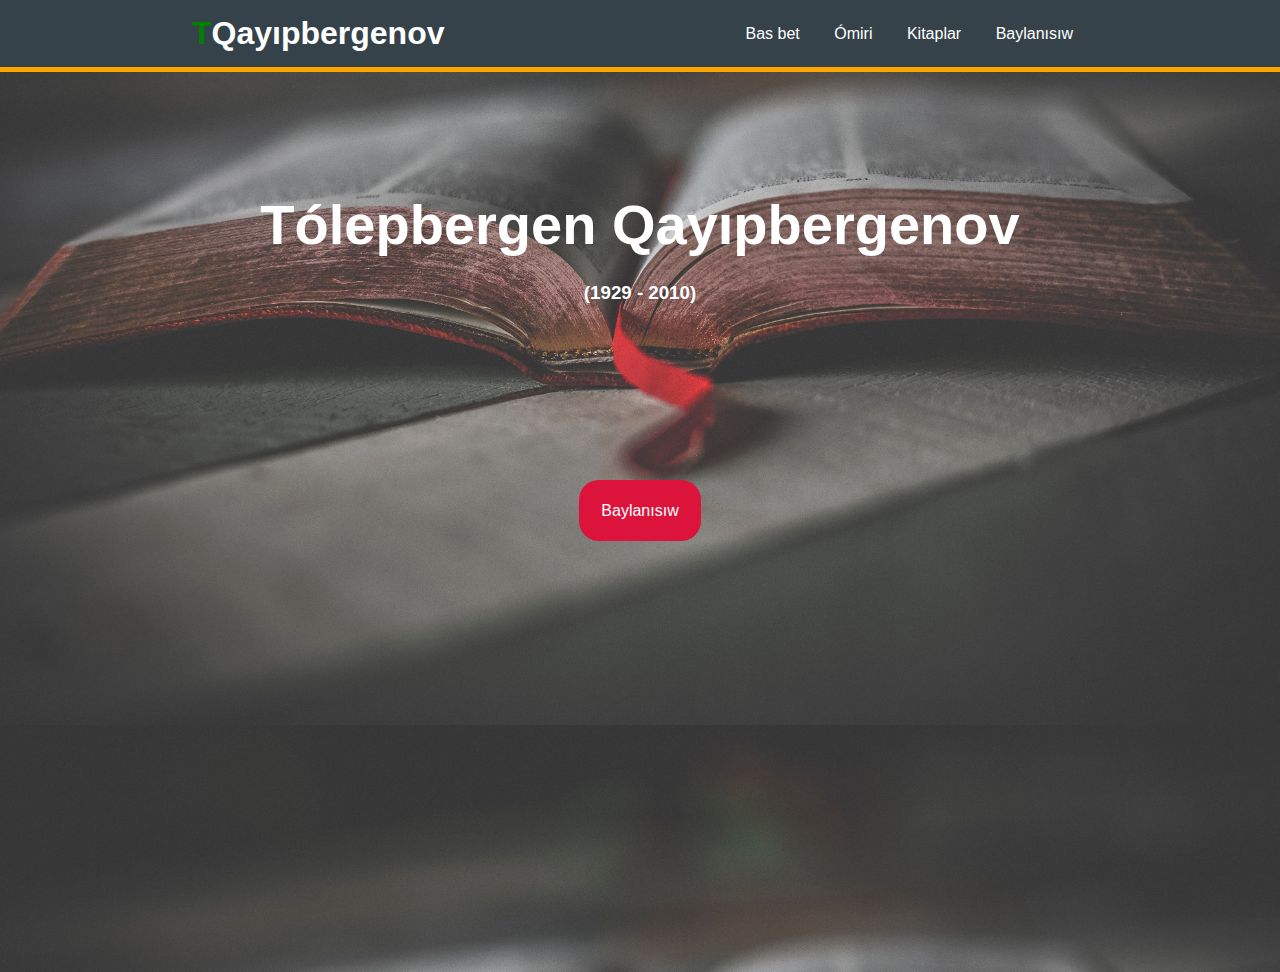
<file: site/index.html>
<!DOCTYPE html>
<html>
    <head>
        <title>Tólepbergen Qayıpbergenov</title>
        <link rel="stylesheet" href="css/style.css">

    </head>
    <body>
        <div id="header">
            <div class="container">
                <h1>
                    <span class="logo">T</span>Qayıpbergenov 
                </h1>
                <ul class="navbar">
                    <li>
                        <a href="#">Bas bet</a>
                    </li>
                    <li>
                        <a href="./Ómiri.html">Ómiri</a>
                    </li>
                    <li>
                        <a href="./Kitaplar.html">Kitaplar</a>
                    </li>
                    <li>
                        <a href="./Baylanısıw.html">Baylanısıw</a>
                    </li>
                </ul>
            </div>

        </div>

        <div id="banner">
            <div class="container">
                <h1>Tólepbergen Qayıpbergenov</h1>
                <h3>(1929 - 2010)</h3>
               <br><br><br><br><br><br><br><br><br><br><br> <a href="./Baylanısıw.html" class="btn">Baylanısıw</a>
            </div>

        </div>
    </body>
</html>
</file>
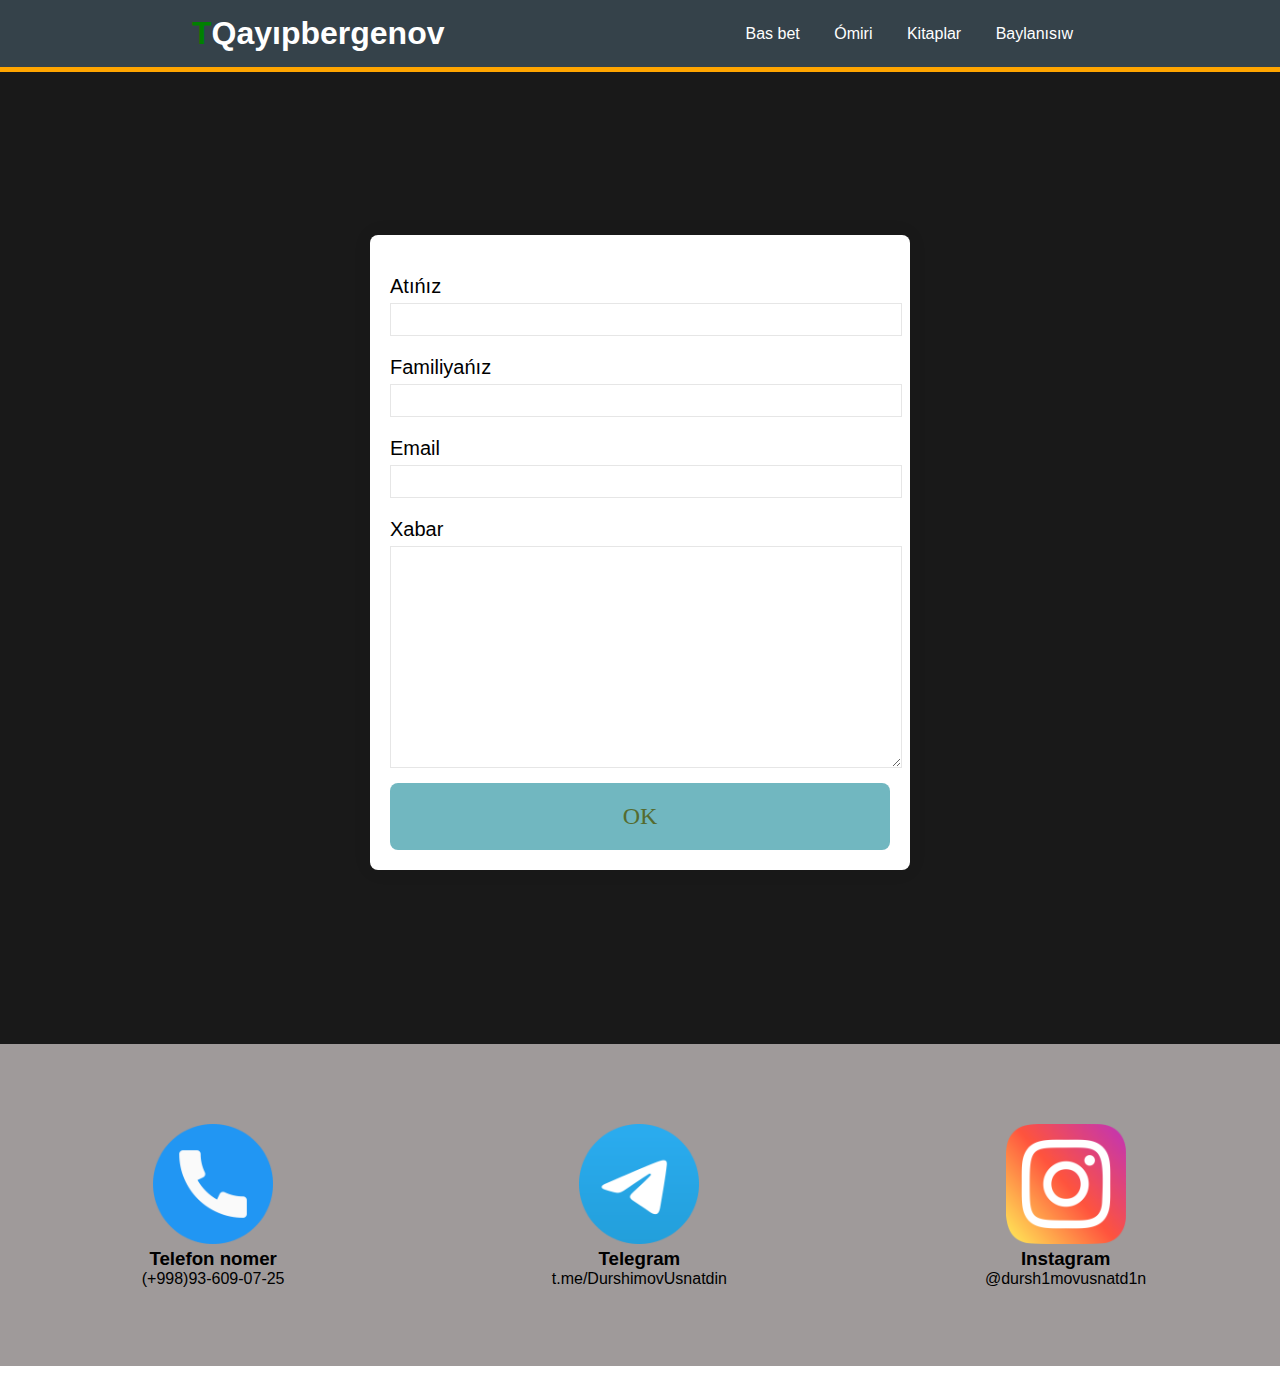
<file: site/Baylanısıw.html>
<!DOCTYPE html>
<html>
<head>
        <title>Tólepbergen Qayıpbergenov</title>
        <link rel="stylesheet" href="css/style.css">
</head>
<body>
        <div id="header">
            <div class="container">
                <h1>
                    <span class="logo">T</span>Qayıpbergenov 
                </h1>
                <ul class="navbar">
                    <li>
                        <a href="./index.html">Bas bet</a>
                    </li>
                    <li>
                        <a href="./Ómiri.html">Ómiri</a>
                    </li>
                    <li>
                        <a href="./Kitaplar.html">Kitaplar</a>
                    </li>
                    <li>
                        <a href="#">Baylanısıw</a>
                    </li>
                </ul>
            </div>
        </div>   

        <section>
                <div class="container2">
                  <form action="https://formspree.io/f/mayvvqwp" method="POST" id="my-form">
              
                    <div class="form-group">
                      <label for="firstName"> Atıńız</label>
                      <input type="text" id="firstName" name="firstName">
                    </div>
              
                    <div class="form-group">
                      <label for="latsName">Familiyańız</label>
                      <input type="text" id="lastName" name="lastName">
                    </div>
              
                    <div class="form-group">
                      <label for="email">Email</label>
                      <input type="email" id="email" name="email">
                    </div>
              
                    <div class="form-group">
                      <label for="massage">Xabar</label>
                      <textarea name="massage" id="massage" cols="30" rows="10"></textarea>
                    </div>
              <div class="buttoncontact"> 
                    <button type="submit">OK</button>
              </div>  </form>
                </div>
                <div id="status"></div>
              </section>  

              <div class="siziq"><br><br><br><br></div>

<div id="baylanisiw">
<div class="baylanisiw1">
  <div class="baylanisiw2">
  
 <div class="box0"><img src="./logo/telephone.png" alt="">
 <h3>Telefon nomer</h3>
  <p>(+998)93-609-07-25</p>
</div>

  <div class="box0"><a href="https://t.me/DurshimovUsnatdin"><img src="./logo/telegram.png" alt=""></a>
  <h3>Telegram</h3>
    <p>t.me/DurshimovUsnatdin</p>
</div>

  
 <div class="box0"><a href="https://www.instagram.com"><img src="./logo/instagram.png" alt=""></a>
  <h3>Instagram</h3>
  <p>@dursh1movusnatd1n</p>
  </div>

  
</div>
</div>
</div>

<div class="siziq2"><br><br><br><br><br><br><br><br><br></div>

  

</body>
</html>
</file>
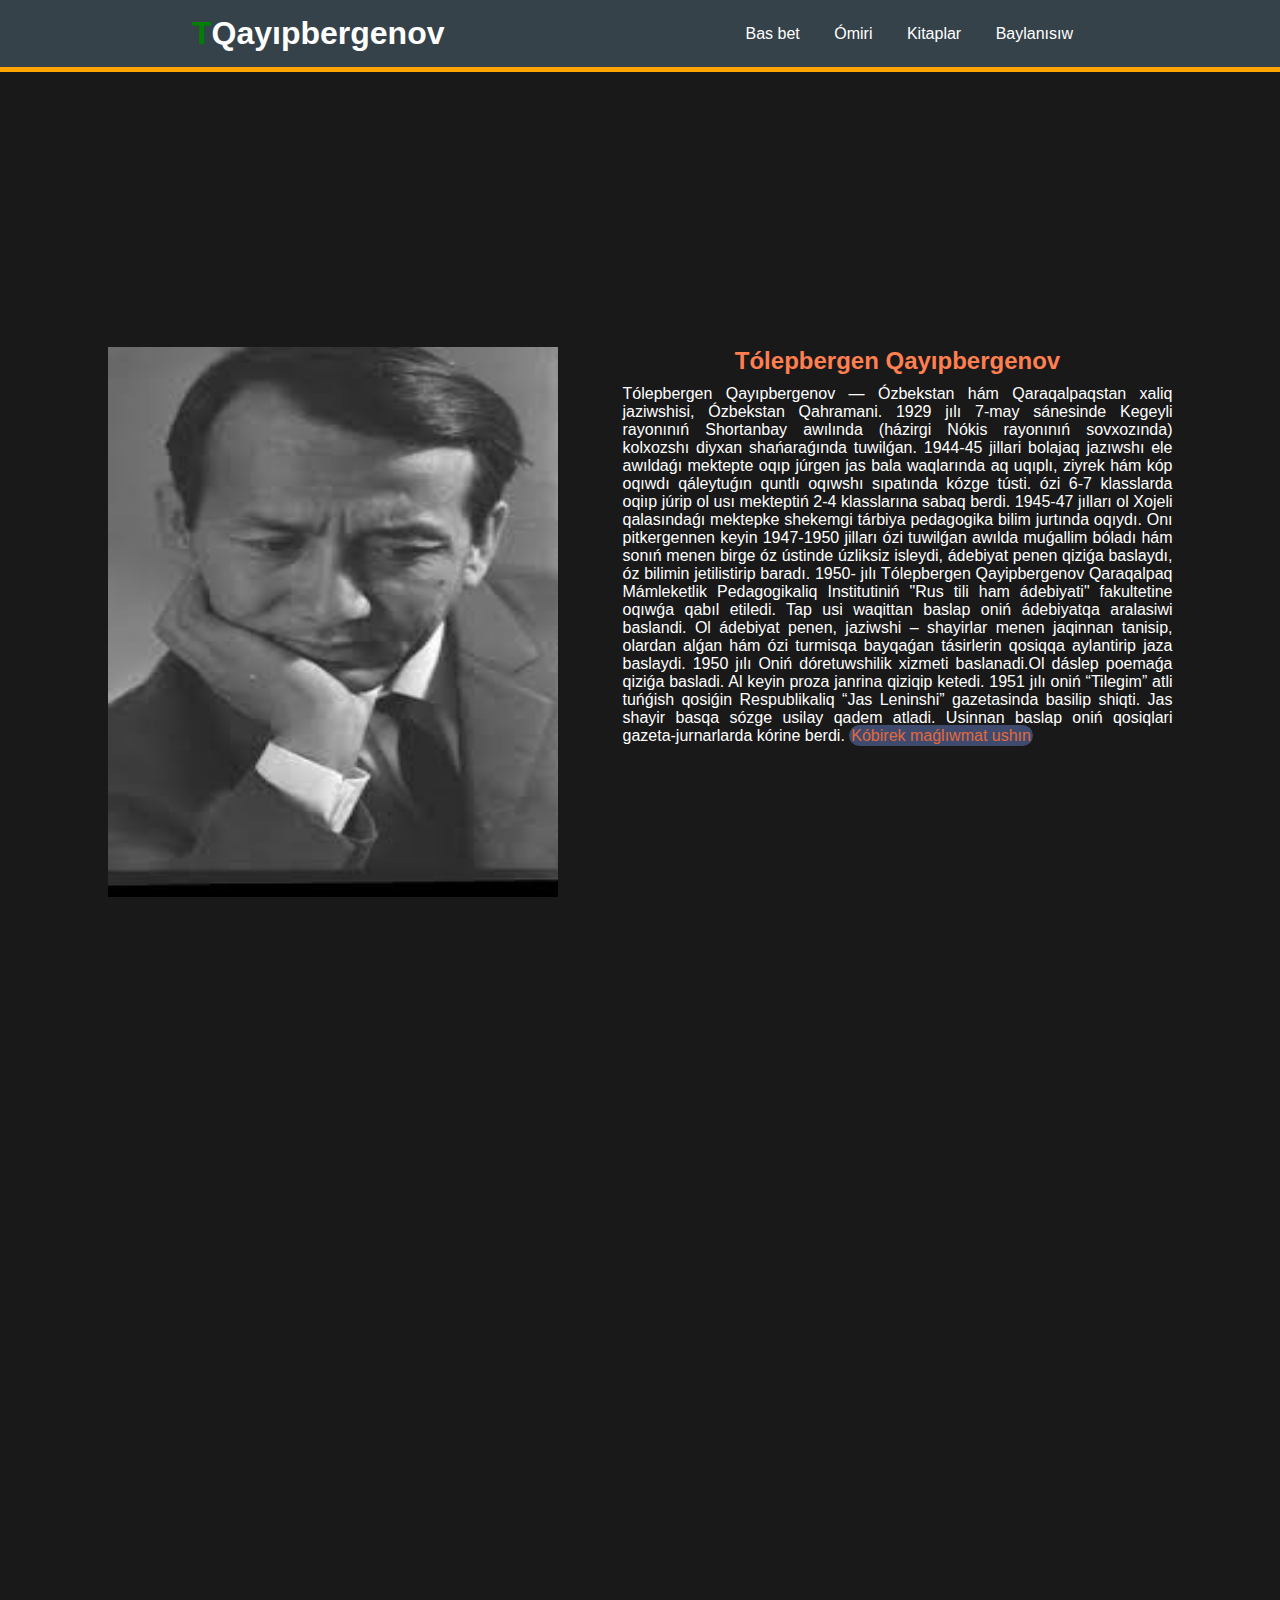
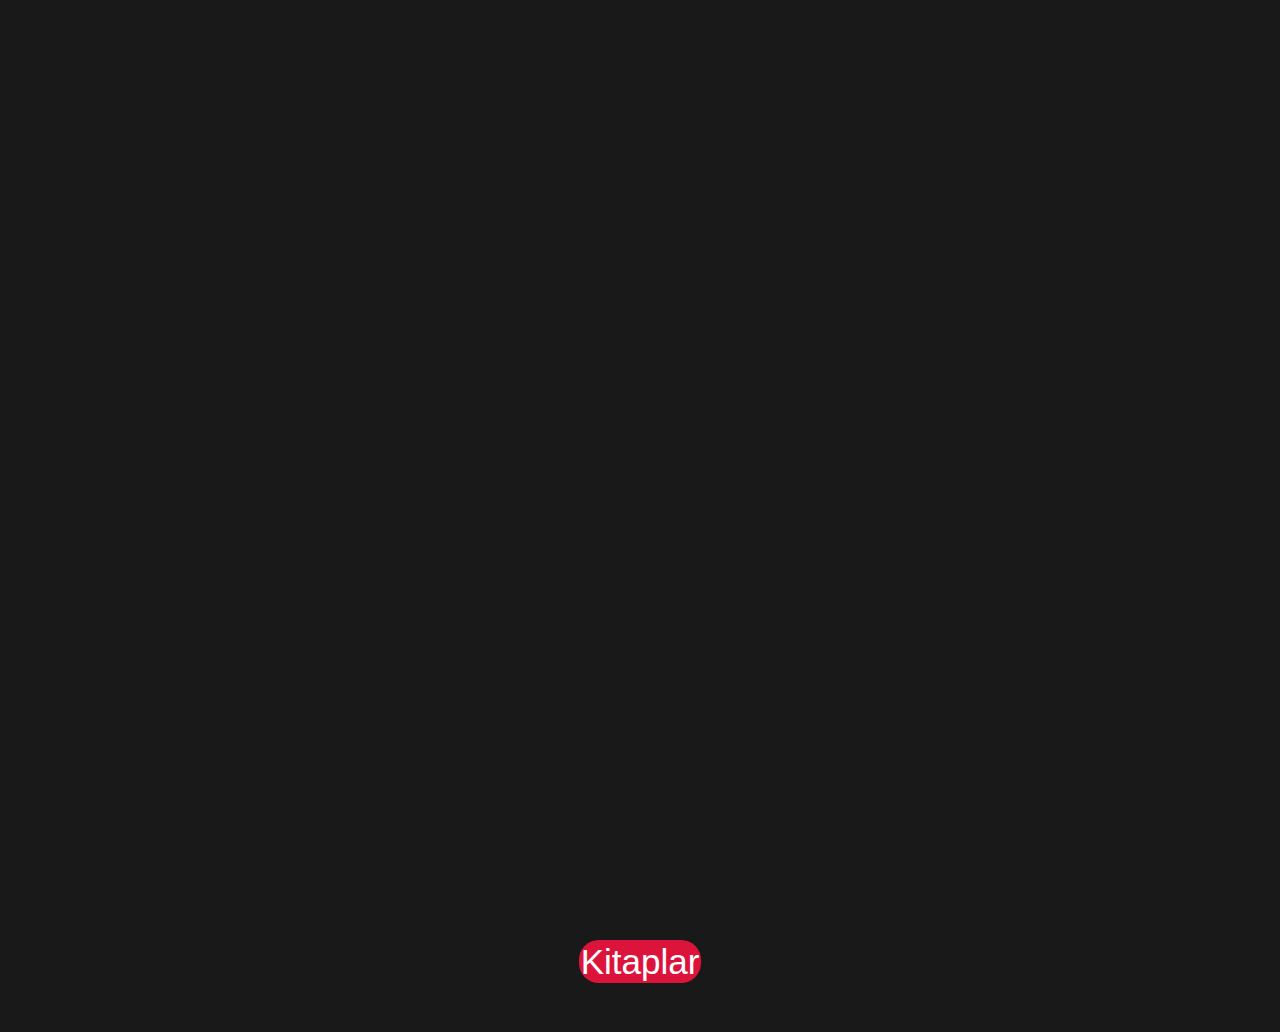
<file: site/Ómiri.html>
<!DOCTYPE html>
<html>
<head>
        <title>Tólepbergen Qayıpbergenov</title>
        <link rel="stylesheet" href="css/style.css">
</head>
<body>
        <div id="header">
            <div class="container">
                <h1>
                    <span class="logo">T</span>Qayıpbergenov 
                </h1>
                <ul class="navbar">
                    <li>
                        <a href="./index.html">Bas bet</a>
                    </li>
                    <li>
                        <a href="#">Ómiri</a>
                    </li>
                    <li>
                        <a href="./Kitaplar.html">Kitaplar</a>
                    </li>
                    <li>
                        <a href="./Baylanısıw.html">Baylanısıw</a>
                    </li>
                </ul>
            </div>
        </div>

<section class="class1">
    <div class="class2">
    <img src="./images/2.jfif" alt="TQ">
    
        <div class="class3">
        <h2>Tólepbergen Qayıpbergenov</h2>
   <p>Tólepbergen Qayıpbergenov — Ózbekstan hám Qaraqalpaqstan xaliq jaziwshisi, Ózbekstan Qahramani.
    1929 jılı 7-may sánesinde Kegeyli rayonınıń Shortanbay awılında (házirgi Nókis rayonınıń sovxozında) kolxozshı diyxan shańaraǵında tuwilǵan.
    1944-45 jillari bolajaq jazıwshı ele awıldaǵı mektepte oqıp júrgen jas bala waqlarında aq uqıplı, ziyrek hám kóp oqıwdı qáleytuǵın quntlı oqıwshı sıpatında kózge tústi. ózi 6-7 klasslarda oqiıp júrip ol usı mekteptiń 2-4 klasslarına sabaq berdi.
    1945-47 jılları ol Xojeli qalasındaǵı mektepke shekemgi tárbiya pedagogika bilim jurtında oqıydı. Onı pitkergennen keyin 1947-1950 jilları ózi tuwilǵan awılda muǵallim bóladı hám sonıń menen birge óz ústinde úzliksiz isleydi, ádebiyat penen qiziǵa baslaydı, óz bilimin jetilistirip baradı.
    1950- jılı Tólepbergen Qayipbergenov Qaraqalpaq Mámleketlik Pedagogikaliq Institutiniń "Rus tili ham ádebiyati" fakultetine oqıwǵa qabıl etiledi.
    Tap usi waqittan baslap oniń ádebiyatqa aralasiwi baslandi. Ol ádebiyat penen, jaziwshi – shayirlar menen jaqinnan tanisip, olardan alǵan hám ózi turmisqa bayqaǵan tásirlerin qosiqqa aylantirip jaza baslaydi.
    1950 jılı Oniń dóretuwshilik xizmeti baslanadi.Ol dáslep poemaǵa qiziǵa basladi. Al keyin proza janrina qiziqip ketedi.
    1951 jılı oniń “Tilegim” atli tuńǵish qosiǵin Respublikaliq “Jas Leninshi” gazetasinda basilip shiqti. Jas shayir basqa sózge usilay qadem atladi. Usinnan baslap oniń qosiqlari gazeta-jurnarlarda kórine berdi.
    <a href="https://kaa.wikipedia.org/wiki/To%27lepbergen_Qay%C4%B1pbergenov" class="btn1">Kóbirek maǵlıwmat ushın</a>    
        
        </div>  
    </div>

</section>



<section class="class4"> 
   
    <div class="class5">
        <iframe width="1000" height="500" src="https://www.youtube.com/embed/M7wsrMOErnA?start=44" frameborder="0" allow="accelerometer; autoplay; clipboard-write; encrypted-media; gyroscope; picture-in-picture" allowfullscreen></iframe>    </div>

    <div class="class6">
        
        <iframe width="1000" height="500" src="https://www.youtube.com/embed/taeHHx1SBLo?start=0" frameborder="0" allow="accelerometer; autoplay; clipboard-write; encrypted-media; gyroscope; picture-in-picture" allowfullscreen></iframe>    </div>
        
</section>

<div class="class7"><a href="./Kitaplar.html" class="btn2">Kitaplar</a></div>    



</body>
</html>
</file>
<file: site/css/style.css>
*{
    margin: 0;
    padding: 0;
    font-family: sans-serif;

}









#header {
    background-color: #35424a;
    border-bottom: 5px solid orange;
}

#header h1 {
    color: #fff;
    padding: 15px 0;
    display: inline-block;
}

#header .logo{
    color: green
}

.navbar {
    float: right;
    }
.navbar li {
    display: inline;
    }

    .navbar li a {
        text-decoration: none;
        color: #fff;
        padding: 25px 15px;
        display: inline-block;
    }

    .navbar li a:hover {
        color: royalblue;
    }



    

.container  {
    width: 70%;
    margin: auto;
}



#banner {
    height: 100vh;
    background-image: url(../images/fon2.jpg);
    background-size: 100%;
    background-position: center -200px;
    text-align: center;
    color: #fff;
   

}

#banner h1 {
    font-size: 56px;
    margin-bottom: 25px;
    padding-top: 120px;

}

#banner a {
    padding: 20px;
    margin: 20px;
}


.btn {
    background-color: crimson;
    color: white;
    text-decoration: none;
    border: 2px solid transparent;
    border-radius: 20px;
}
.btn:hover {
    background-color: transparent;
    border: 3px solid crimson;
    cursor: pointer;
}

.class1 {
    width: 100%;
    padding: 100px 0px;
    background-color: #191919;
    
}

.class1 img {
    height: 550px;
    width: 450px;
}

.class3 {
    width: 550px;
}

.class2 {
    width: 1130px;
    max-width: 95%;
    margin: 0 auto;
    display: flex;
    justify-content: space-around;

}

.class3 h2 {
    color: coral;
    text-align: center;
}
.class3 p {
    color: #fff;
    padding-top: 10px;
    text-align: justify;
}









  
 
  
  
   section {
    height: 100vh;
    width: 100%;
    background-color: #191919;
    display: flex;
    align-items: center;
    justify-content: center;
    flex-direction: column;
  }
  .container2 {
    width: 90%;
    max-width: 500px;
    margin: 100px auto;
    padding: 20px;
    box-shadow: 0px 0px 20px #00000010;
    background-color: white;
    border-radius: 8px;
    margin-bottom: 20px;
  }
  .form-group {
    width: 100%;
    margin-top: 20px;
    font-size: 20px;
  }
  .form-group input,
  .form-group textarea {
    width: 100%;
    padding: 5px;
    font-size: 18px;
    border: 1px solid rgba(128, 128, 128, 0.199);
    margin-top: 5px;
  }
  
  textarea {
    resize: vertical;
  }
  button[type="submit"] {
    width: 100%;
    background-color: rgba(57, 154, 167, 0.719);
    border: none;
    outline: none;
    padding: 20px;
    font-size: 24px;
    border-radius: 8px;
    font-family: "Montserrat";
    color: darkolivegreen;
    text-align: center;
    cursor: pointer;
    margin-top: 10px;
    transition: 0.3s ease background-color;
  }
  button[type="submit"]:hover {
    background-color: rgb(13, 66, 163);
  }
  #status {
    width: 90%;
    max-width: 500px;
    text-align: center;
    padding: 10px;
    margin: 0 auto;
    border-radius: 8px;
  }
  #status.success {
    background-color: rgb(211, 250, 153);
    animation: status 4s ease forwards;
  }
  #status.error {
    background-color: rgb(250, 129, 92);
    color: white;
    animation: status 4s ease forwards;
  }
  @keyframes status {
    0% {
      opacity: 1;
      pointer-events: all;
    }
    90% {
      opacity: 1;
      pointer-events: all;
    }
    100% {
      opacity: 0;
      pointer-events: none;
    }
  }
  


  .btn1 {
    background-color: rgba(91, 115, 180, 0.555);
    color: rgb(228, 105, 56);
    text-decoration: none;
    border: 2px solid transparent;
    border-radius: 20px;
}
.btn1:hover {
    background-color: transparent;
    border: 3px solid rgb(3, 156, 23);
    cursor: pointer;
}


.class4 {
background-color: #191919;
padding-top: 200px;
padding-bottom: 100px;


} 

.class5 {
padding-right: 150px;
width: 60%;
}

.class6 {
  padding-right: 150px;
  padding-top: 40px;
  width: 60%;
  
}


.class7{
background-color: #191919;
padding-top: 170px;
text-align: center;
padding-bottom: 50px;
}

.btn2 {
  background-color: crimson;
  color: white;
  text-decoration: none;
  border: 2px solid transparent;
  border-radius: 20px;
  font-size: 35px;
}
.btn2:hover {
  background-color: transparent;
  border: 3px solid crimson;
  cursor: pointer;
}






#kitap {
  background-color: #191919;
  position: relative;
  
}

#kitap1 img{
padding-left: 500px;
 width: 400px;
 height: 400px;
 padding-left: 200px;
 padding-top: 60px;
 padding-bottom: 50px;
}
#kitap {
  display: flex;
}

 #kitap2 img {
   position: absolute;
   padding-left:260px;
   padding-top: 130px;
   width: 70px;
   height: 70px;
 }

#kitap2 a{
  text-decoration: none;
  
}



.logo2 a{
  position: absolute;
  padding: 200px;
}

.logo2 a:hover{
  color: burlywood;
  
}








#kitap3 {
  padding-top: 60px;
  background-color: #191919;
  position: relative;
  
}

#kitap4 img{

 width: 400px;
 height: 400px;
 padding-left: 200px;
 padding-top: 60px;
 padding-bottom: 50px;
}
#kitap3 {
  display: flex;
}

 #kitap5 img {
   position: absolute;
   padding-left:260px;
   padding-top: 130px;
   width: 70px;
   height: 70px;
 }

#kitap5 a{
  text-decoration: none;
  
}



.logo5 a{
  position: absolute;
  padding: 200px;
}

.logo5 a:hover{
  color: burlywood;
  
}










#kitap6 {
  padding-top: 60px;
  background-color: #191919;
  position: relative;
 
  
}

#kitap7 img{

 width: 400px;
 height: 400px;
 padding-left: 200px;
 padding-top: 60px;
 padding-bottom: 50px;
}
#kitap6 {
  display: flex;
}

 #kitap8 img {
   position: absolute;
   padding-left:260px;
   padding-top: 130px;
   width: 70px;
   height: 70px;
 }

#kitap8 a{
  text-decoration: none;
  
}



.logo8 a{
  position: absolute;
  padding: 200px 220px;

}

.logo8 a:hover{
  color: burlywood;
  
}











#kitap9 {
  padding-top: 60px;
  background-color: #191919;
  position: relative;
  
}

#kitap10 img{

 width: 400px;
 height: 400px;
 padding-left: 200px;
 padding-top: 60px;
 padding-bottom: 100px;
}
#kitap9 {
  display: flex;
}

 #kitap11 img {
   position: absolute;
   padding-left:260px;
   padding-top: 130px;
   width: 70px;
   height: 70px;
 }

#kitap11 a{
  text-decoration: none;
  
}



.logo11 a{
  position: absolute;
  padding: 200px 250px;

}

.logo11 a:hover{
  color: burlywood;
  
}





















#baylanisiw{
  background-color: rgba(71, 61, 61, 0.52);
  padding: 80px 0px;
}

.box0 {
  width: 33.3%;
  float: left;
  text-align: center;
  padding-bottom: 100px;
}

.box0 img {
  max-width: 100%;
  width: 120px;
}





.siziq{
  background-color: #191919;
}


.siziq2 {
  background-color: rgba(71, 61, 61, 0.52);
}








.audiokitaplar h2{
  color: white;
  background-color: black;
  padding: 20px;
  text-align: center;
}

.logospan{
  color: coral;
  }














  .audio1 {
    background-color: rgba(100, 119, 172, 0.918);
    padding-top: 50px;
   padding-left: 40%;

  }
 
  .audio1 h3{
    color: rgb(47, 46, 44);
    padding-left: 80px;
  }


  

  .audio1 {
    background-color: rgba(100, 119, 172, 0.918);
    padding-top: 50px;
   padding-left: 40%;

  }
 
  .audio1 h3{
    color: rgb(47, 46, 44);
    padding-left: 80px;
  }




  

  .audio2 {
    background-color: rgba(100, 119, 172, 0.918);
    padding-top: 50px;
   padding-left: 40%;

  }
 
  .audio2 h3{
    color: rgb(47, 46, 44);
    padding-left: 80px;
  }




  

  .audio3 {
    background-color: rgba(100, 119, 172, 0.918);
    padding-top: 50px;
   padding-left: 40%;

  }
 
  .audio3 h3{
    color: rgb(47, 46, 44);
    padding-left: 80px;
  }





  

  .audio4 {
    background-color: rgba(100, 119, 172, 0.918);
    padding-top: 50px;
   padding-left: 40%;
   padding-bottom: 50px;

  }
 
  .audio4 h3{
    color: rgb(47, 46, 44);
    padding-left: 80px;
  }







  .audiokitaplar2 h2{
    color: white;
    background-color: black;
    padding: 20px;
    text-align: center;
  }
  
  .logospan2{
    color: rgb(33, 167, 40);
    }




    .audio5 {
      background-color: rgba(100, 119, 172, 0.918);
      padding-top: 50px;
     padding-left: 40%;
     padding-bottom: 50px;
  
    }
   
    .audio5 h3{
      color: rgb(47, 46, 44);
      padding-left: 80px;
    }



    .audio6 {
      background-color: rgba(100, 119, 172, 0.918);
      padding-top: 50px;
     padding-left: 40%;
     padding-bottom: 50px;
  
    }
   
    .audio6 h3{
      color: rgb(47, 46, 44);
      padding-left: 80px;
    }





    .audio7 {
      background-color: rgba(100, 119, 172, 0.918);
      padding-top: 50px;
     padding-left: 40%;
     padding-bottom: 50px;
  
    }
   
    .audio7 h3{
      color: rgb(47, 46, 44);
      padding-left: 80px;
    }
</file>
